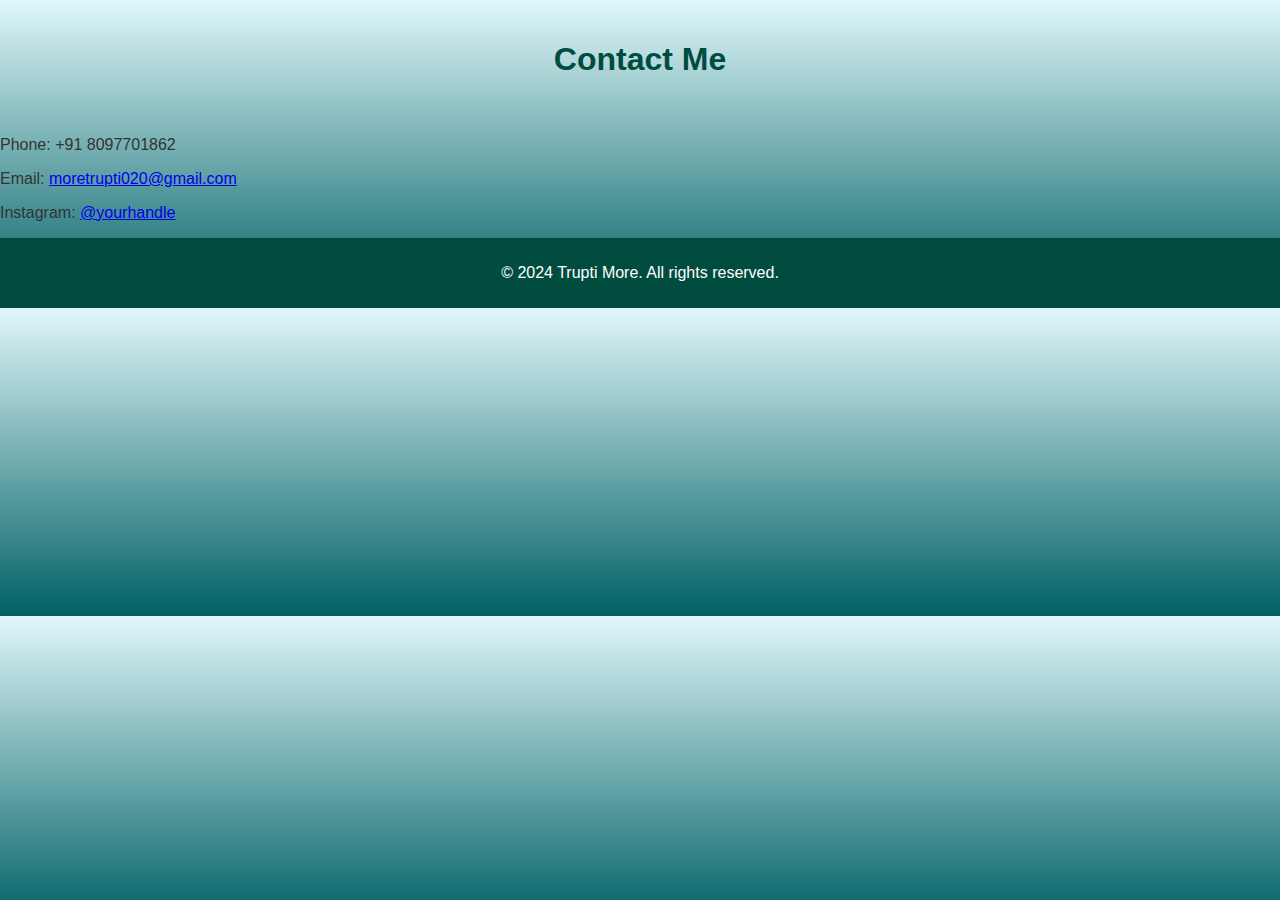
<file: contact.html>
<!DOCTYPE html>
<html lang="en">
<head>
    <meta charset="UTF-8">
    <meta name="viewport" content="width=device-width, initial-scale=1.0">
    <title>Contact - Trupti More</title>
    <link rel="stylesheet" href="css/styles.css">
</head>
<body>
    <header>
        <h1>Contact Me</h1>
    </header>
    <main>
        <section class="contact">
            <p>Phone: +91 8097701862</p>
            <p>Email: <a href="mailto:moretrupti020@gmail.com">moretrupti020@gmail.com</a></p>
            <p>Instagram: <a href="#">@yourhandle</a></p>
        </section>
    </main>
    <footer>
        <p>&copy; 2024 Trupti More. All rights reserved.</p>
    </footer>
</body>
</html>
</file>
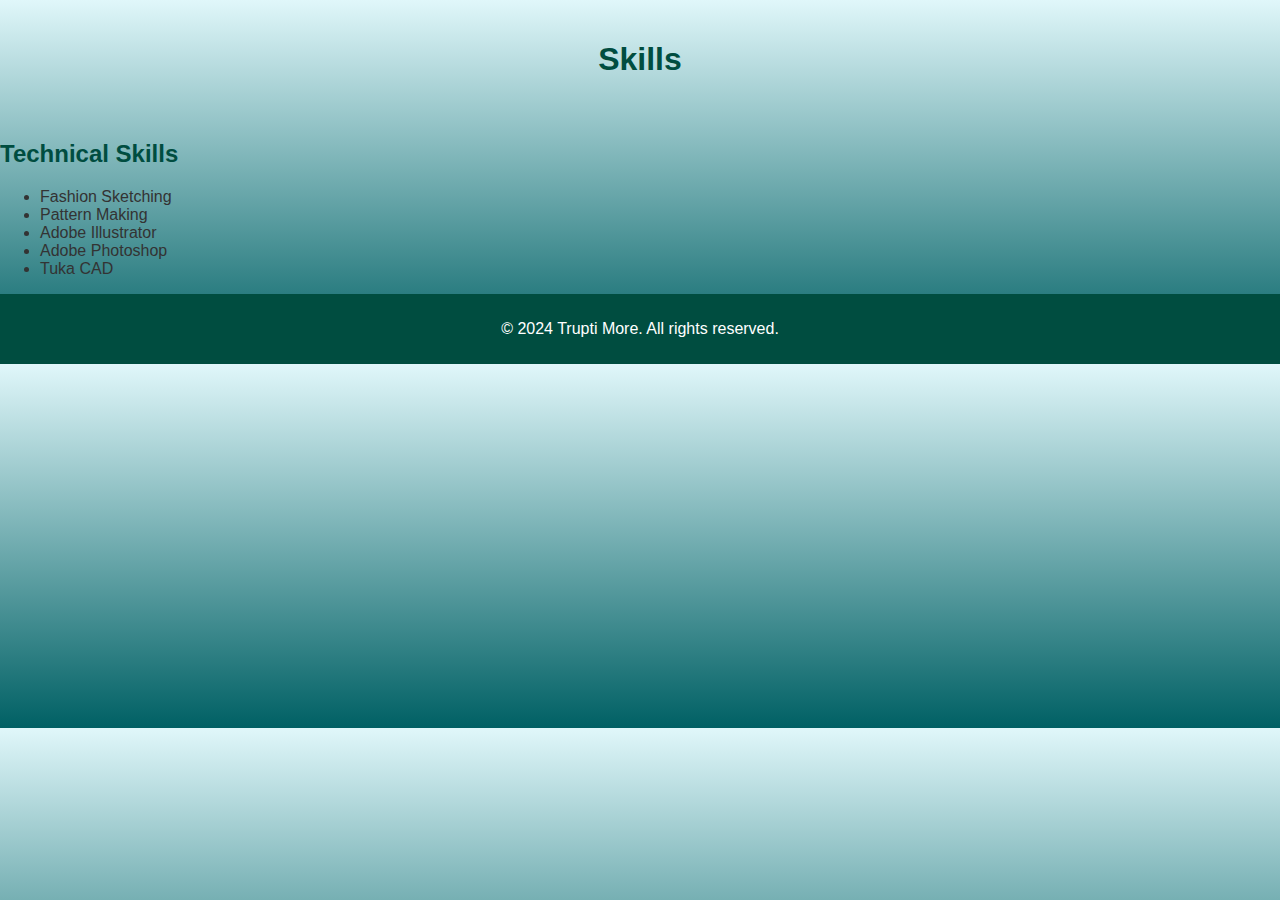
<file: skills.html>
<!DOCTYPE html>
<html lang="en">
<head>
    <meta charset="UTF-8">
    <meta name="viewport" content="width=device-width, initial-scale=1.0">
    <title>Skills - Trupti More</title>
    <link rel="stylesheet" href="css/styles.css">
</head>
<body>
    <header>
        <h1>Skills</h1>
    </header>
    <main>
        <section class="skills">
            <h2>Technical Skills</h2>
            <ul>
                <li>Fashion Sketching</li>
                <li>Pattern Making</li>
                <li>Adobe Illustrator</li>
                <li>Adobe Photoshop</li>
                <li>Tuka CAD</li>
            </ul>
        </section>
    </main>
    <footer>
        <p>&copy; 2024 Trupti More. All rights reserved.</p>
    </footer>
</body>
</html>
</file>
<file: css/styles.css>
body {
    font-family: 'Arial', sans-serif;
    margin: 0;
    padding: 0;
    background: linear-gradient(to bottom, #e0f7fa, #006064);
    color: #333;
}
header {
    text-align: center;
    padding: 20px;
}
.navbar {
    background: #004d40;
    padding: 10px 0;
}
.navbar ul {
    list-style: none;
    margin: 0;
    padding: 0;
    display: flex;
    justify-content: center;
    gap: 20px;
}
.navbar li {
    display: inline;
}
.navbar a {
    text-decoration: none;
    color: white;
    font-weight: bold;
    transition: color 0.3s;
}
.navbar a:hover {
    color: #e0f7fa;
}
.profile-pic {
    width: 150px;
    border-radius: 50%;
}
h1, h2 {
    color: #004d40;
}
footer {
    text-align: center;
    padding: 10px;
    background: #004d40;
    color: white;
}
</file>
